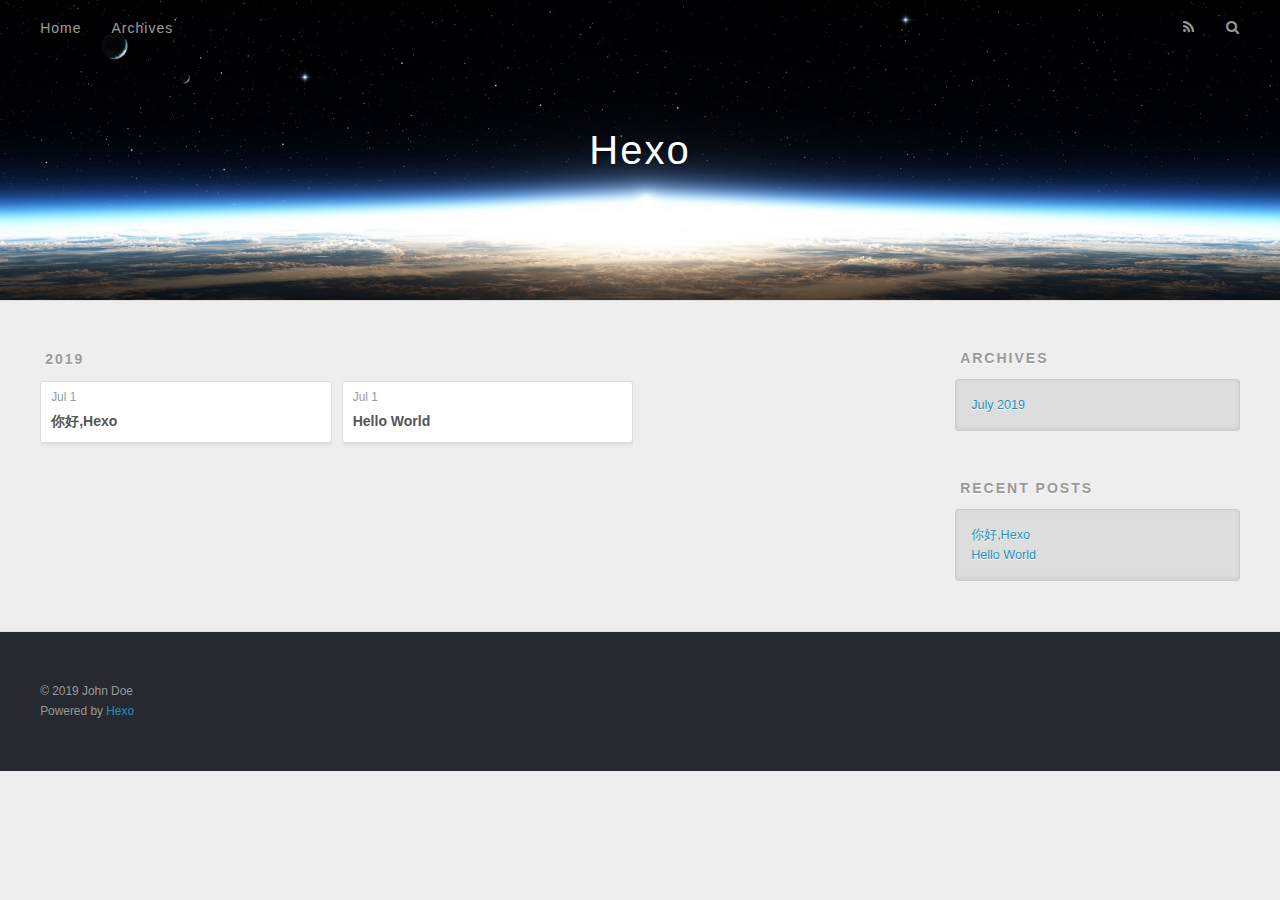
<file: archives/2019/index.html>
<!DOCTYPE html>
<html>
<head><meta name="generator" content="Hexo 3.9.0">
  <meta charset="utf-8">
  

  
  <title>Archives: 2019 | Hexo</title>
  <meta name="viewport" content="width=device-width, initial-scale=1, maximum-scale=1">
  <meta property="og:type" content="website">
<meta property="og:title" content="Hexo">
<meta property="og:url" content="http://yoursite.com/archives/2019/index.html">
<meta property="og:site_name" content="Hexo">
<meta property="og:locale" content="default">
<meta name="twitter:card" content="summary">
<meta name="twitter:title" content="Hexo">
  
    <link rel="alternate" href="/atom.xml" title="Hexo" type="application/atom+xml">
  
  
    <link rel="icon" href="/favicon.png">
  
  
    <link href="//fonts.googleapis.com/css?family=Source+Code+Pro" rel="stylesheet" type="text/css">
  
  <link rel="stylesheet" href="/css/style.css">
</head>
</html>
<body>
  <div id="container">
    <div id="wrap">
      <header id="header">
  <div id="banner"></div>
  <div id="header-outer" class="outer">
    <div id="header-title" class="inner">
      <h1 id="logo-wrap">
        <a href="/" id="logo">Hexo</a>
      </h1>
      
    </div>
    <div id="header-inner" class="inner">
      <nav id="main-nav">
        <a id="main-nav-toggle" class="nav-icon"></a>
        
          <a class="main-nav-link" href="/">Home</a>
        
          <a class="main-nav-link" href="/archives">Archives</a>
        
      </nav>
      <nav id="sub-nav">
        
          <a id="nav-rss-link" class="nav-icon" href="/atom.xml" title="RSS Feed"></a>
        
        <a id="nav-search-btn" class="nav-icon" title="Search"></a>
      </nav>
      <div id="search-form-wrap">
        <form action="//google.com/search" method="get" accept-charset="UTF-8" class="search-form"><input type="search" name="q" class="search-form-input" placeholder="Search"><button type="submit" class="search-form-submit">&#xF002;</button><input type="hidden" name="sitesearch" value="http://yoursite.com"></form>
      </div>
    </div>
  </div>
</header>
      <div class="outer">
        <section id="main">
  
  
    
    
      
      
      <section class="archives-wrap">
        <div class="archive-year-wrap">
          <a href="/archives/2019" class="archive-year">2019</a>
        </div>
        <div class="archives">
    
    <article class="archive-article archive-type-post">
  <div class="archive-article-inner">
    <header class="archive-article-header">
      <a href="/2019/07/01/你好-Hexo/" class="archive-article-date">
  <time datetime="2019-07-01T09:07:40.000Z" itemprop="datePublished">Jul 1</time>
</a>
      
  
    <h1 itemprop="name">
      <a class="archive-article-title" href="/2019/07/01/你好-Hexo/">你好,Hexo</a>
    </h1>
  

    </header>
  </div>
</article>
  
    
    
    <article class="archive-article archive-type-post">
  <div class="archive-article-inner">
    <header class="archive-article-header">
      <a href="/2019/07/01/hello-world/" class="archive-article-date">
  <time datetime="2019-07-01T08:56:50.281Z" itemprop="datePublished">Jul 1</time>
</a>
      
  
    <h1 itemprop="name">
      <a class="archive-article-title" href="/2019/07/01/hello-world/">Hello World</a>
    </h1>
  

    </header>
  </div>
</article>
  
  
    </div></section>
  


</section>
        
          <aside id="sidebar">
  
    

  
    

  
    
  
    
  <div class="widget-wrap">
    <h3 class="widget-title">Archives</h3>
    <div class="widget">
      <ul class="archive-list"><li class="archive-list-item"><a class="archive-list-link" href="/archives/2019/07/">July 2019</a></li></ul>
    </div>
  </div>


  
    
  <div class="widget-wrap">
    <h3 class="widget-title">Recent Posts</h3>
    <div class="widget">
      <ul>
        
          <li>
            <a href="/2019/07/01/你好-Hexo/">你好,Hexo</a>
          </li>
        
          <li>
            <a href="/2019/07/01/hello-world/">Hello World</a>
          </li>
        
      </ul>
    </div>
  </div>

  
</aside>
        
      </div>
      <footer id="footer">
  
  <div class="outer">
    <div id="footer-info" class="inner">
      &copy; 2019 John Doe<br>
      Powered by <a href="http://hexo.io/" target="_blank">Hexo</a>
    </div>
  </div>
</footer>
    </div>
    <nav id="mobile-nav">
  
    <a href="/" class="mobile-nav-link">Home</a>
  
    <a href="/archives" class="mobile-nav-link">Archives</a>
  
</nav>
    

<script src="//ajax.googleapis.com/ajax/libs/jquery/2.0.3/jquery.min.js"></script>


  <link rel="stylesheet" href="/fancybox/jquery.fancybox.css">
  <script src="/fancybox/jquery.fancybox.pack.js"></script>


<script src="/js/script.js"></script>



  </div>
</body>
</html>
</file>
<file: css/style.css>
body {
  width: 100%;
}
body:before,
body:after {
  content: "";
  display: table;
}
body:after {
  clear: both;
}
html,
body,
div,
span,
applet,
object,
iframe,
h1,
h2,
h3,
h4,
h5,
h6,
p,
blockquote,
pre,
a,
abbr,
acronym,
address,
big,
cite,
code,
del,
dfn,
em,
img,
ins,
kbd,
q,
s,
samp,
small,
strike,
strong,
sub,
sup,
tt,
var,
dl,
dt,
dd,
ol,
ul,
li,
fieldset,
form,
label,
legend,
table,
caption,
tbody,
tfoot,
thead,
tr,
th,
td {
  margin: 0;
  padding: 0;
  border: 0;
  outline: 0;
  font-weight: inherit;
  font-style: inherit;
  font-family: inherit;
  font-size: 100%;
  vertical-align: baseline;
}
body {
  line-height: 1;
  color: #000;
  background: #fff;
}
ol,
ul {
  list-style: none;
}
table {
  border-collapse: separate;
  border-spacing: 0;
  vertical-align: middle;
}
caption,
th,
td {
  text-align: left;
  font-weight: normal;
  vertical-align: middle;
}
a img {
  border: none;
}
input,
button {
  margin: 0;
  padding: 0;
}
input::-moz-focus-inner,
button::-moz-focus-inner {
  border: 0;
  padding: 0;
}
@font-face {
  font-family: FontAwesome;
  font-style: normal;
  font-weight: normal;
  src: url("fonts/fontawesome-webfont.eot?v=#4.0.3");
  src: url("fonts/fontawesome-webfont.eot?#iefix&v=#4.0.3") format("embedded-opentype"), url("fonts/fontawesome-webfont.woff?v=#4.0.3") format("woff"), url("fonts/fontawesome-webfont.ttf?v=#4.0.3") format("truetype"), url("fonts/fontawesome-webfont.svg#fontawesomeregular?v=#4.0.3") format("svg");
}
html,
body,
#container {
  height: 100%;
}
body {
  background: #eee;
  font: 14px -apple-system, BlinkMacSystemFont, "Segoe UI", "Roboto", "Oxygen", "Ubuntu", "Cantarell", "Fira Sans", "Droid Sans", "Helvetica Neue", sans-serif;
  -webkit-text-size-adjust: 100%;
}
.outer {
  max-width: 1220px;
  margin: 0 auto;
  padding: 0 20px;
}
.outer:before,
.outer:after {
  content: "";
  display: table;
}
.outer:after {
  clear: both;
}
.inner {
  display: inline;
  float: left;
  width: 98.33333333333333%;
  margin: 0 0.833333333333333%;
}
.left,
.alignleft {
  float: left;
}
.right,
.alignright {
  float: right;
}
.clear {
  clear: both;
}
#container {
  position: relative;
}
.mobile-nav-on {
  overflow: hidden;
}
#wrap {
  height: 100%;
  width: 100%;
  position: absolute;
  top: 0;
  left: 0;
  -webkit-transition: 0.2s ease-out;
  -moz-transition: 0.2s ease-out;
  -ms-transition: 0.2s ease-out;
  transition: 0.2s ease-out;
  z-index: 1;
  background: #eee;
}
.mobile-nav-on #wrap {
  left: 280px;
}
@media screen and (min-width: 768px) {
  #main {
    display: inline;
    float: left;
    width: 73.33333333333333%;
    margin: 0 0.833333333333333%;
  }
}
.article-date,
.article-category-link,
.archive-year,
.widget-title {
  text-decoration: none;
  text-transform: uppercase;
  letter-spacing: 2px;
  color: #999;
  margin-bottom: 1em;
  margin-left: 5px;
  line-height: 1em;
  text-shadow: 0 1px #fff;
  font-weight: bold;
}
.article-inner,
.archive-article-inner {
  background: #fff;
  -webkit-box-shadow: 1px 2px 3px #ddd;
  box-shadow: 1px 2px 3px #ddd;
  border: 1px solid #ddd;
  border-radius: 3px;
}
.article-entry h1,
.widget h1 {
  font-size: 2em;
}
.article-entry h2,
.widget h2 {
  font-size: 1.5em;
}
.article-entry h3,
.widget h3 {
  font-size: 1.3em;
}
.article-entry h4,
.widget h4 {
  font-size: 1.2em;
}
.article-entry h5,
.widget h5 {
  font-size: 1em;
}
.article-entry h6,
.widget h6 {
  font-size: 1em;
  color: #999;
}
.article-entry hr,
.widget hr {
  border: 1px dashed #ddd;
}
.article-entry strong,
.widget strong {
  font-weight: bold;
}
.article-entry em,
.widget em,
.article-entry cite,
.widget cite {
  font-style: italic;
}
.article-entry sup,
.widget sup,
.article-entry sub,
.widget sub {
  font-size: 0.75em;
  line-height: 0;
  position: relative;
  vertical-align: baseline;
}
.article-entry sup,
.widget sup {
  top: -0.5em;
}
.article-entry sub,
.widget sub {
  bottom: -0.2em;
}
.article-entry small,
.widget small {
  font-size: 0.85em;
}
.article-entry acronym,
.widget acronym,
.article-entry abbr,
.widget abbr {
  border-bottom: 1px dotted;
}
.article-entry ul,
.widget ul,
.article-entry ol,
.widget ol,
.article-entry dl,
.widget dl {
  margin: 0 20px;
  line-height: 1.6em;
}
.article-entry ul ul,
.widget ul ul,
.article-entry ol ul,
.widget ol ul,
.article-entry ul ol,
.widget ul ol,
.article-entry ol ol,
.widget ol ol {
  margin-top: 0;
  margin-bottom: 0;
}
.article-entry ul,
.widget ul {
  list-style: disc;
}
.article-entry ol,
.widget ol {
  list-style: decimal;
}
.article-entry dt,
.widget dt {
  font-weight: bold;
}
#header {
  height: 300px;
  position: relative;
  border-bottom: 1px solid #ddd;
}
#header:before,
#header:after {
  content: "";
  position: absolute;
  left: 0;
  right: 0;
  height: 40px;
}
#header:before {
  top: 0;
  background: -webkit-linear-gradient(rgba(0,0,0,0.2), transparent);
  background: -moz-linear-gradient(rgba(0,0,0,0.2), transparent);
  background: -ms-linear-gradient(rgba(0,0,0,0.2), transparent);
  background: linear-gradient(rgba(0,0,0,0.2), transparent);
}
#header:after {
  bottom: 0;
  background: -webkit-linear-gradient(transparent, rgba(0,0,0,0.2));
  background: -moz-linear-gradient(transparent, rgba(0,0,0,0.2));
  background: -ms-linear-gradient(transparent, rgba(0,0,0,0.2));
  background: linear-gradient(transparent, rgba(0,0,0,0.2));
}
#header-outer {
  height: 100%;
  position: relative;
}
#header-inner {
  position: relative;
  overflow: hidden;
}
#banner {
  position: absolute;
  top: 0;
  left: 0;
  width: 100%;
  height: 100%;
  background: url("images/banner.jpg") center #000;
  -webkit-background-size: cover;
  -moz-background-size: cover;
  background-size: cover;
  z-index: -1;
}
#header-title {
  text-align: center;
  height: 40px;
  position: absolute;
  top: 50%;
  left: 0;
  margin-top: -20px;
}
#logo,
#subtitle {
  text-decoration: none;
  color: #fff;
  font-weight: 300;
  text-shadow: 0 1px 4px rgba(0,0,0,0.3);
}
#logo {
  font-size: 40px;
  line-height: 40px;
  letter-spacing: 2px;
}
#subtitle {
  font-size: 16px;
  line-height: 16px;
  letter-spacing: 1px;
}
#subtitle-wrap {
  margin-top: 16px;
}
#main-nav {
  float: left;
  margin-left: -15px;
}
.nav-icon,
.main-nav-link {
  float: left;
  color: #fff;
  opacity: 0.6;
  text-decoration: none;
  text-shadow: 0 1px rgba(0,0,0,0.2);
  -webkit-transition: opacity 0.2s;
  -moz-transition: opacity 0.2s;
  -ms-transition: opacity 0.2s;
  transition: opacity 0.2s;
  display: block;
  padding: 20px 15px;
}
.nav-icon:hover,
.main-nav-link:hover {
  opacity: 1;
}
.nav-icon {
  font-family: FontAwesome;
  text-align: center;
  font-size: 14px;
  width: 14px;
  height: 14px;
  padding: 20px 15px;
  position: relative;
  cursor: pointer;
}
.main-nav-link {
  font-weight: 300;
  letter-spacing: 1px;
}
@media screen and (max-width: 479px) {
  .main-nav-link {
    display: none;
  }
}
#main-nav-toggle {
  display: none;
}
#main-nav-toggle:before {
  content: "\f0c9";
}
@media screen and (max-width: 479px) {
  #main-nav-toggle {
    display: block;
  }
}
#sub-nav {
  float: right;
  margin-right: -15px;
}
#nav-rss-link:before {
  content: "\f09e";
}
#nav-search-btn:before {
  content: "\f002";
}
#search-form-wrap {
  position: absolute;
  top: 15px;
  width: 150px;
  height: 30px;
  right: -150px;
  opacity: 0;
  -webkit-transition: 0.2s ease-out;
  -moz-transition: 0.2s ease-out;
  -ms-transition: 0.2s ease-out;
  transition: 0.2s ease-out;
}
#search-form-wrap.on {
  opacity: 1;
  right: 0;
}
@media screen and (max-width: 479px) {
  #search-form-wrap {
    width: 100%;
    right: -100%;
  }
}
.search-form {
  position: absolute;
  top: 0;
  left: 0;
  right: 0;
  background: #fff;
  padding: 5px 15px;
  border-radius: 15px;
  -webkit-box-shadow: 0 0 10px rgba(0,0,0,0.3);
  box-shadow: 0 0 10px rgba(0,0,0,0.3);
}
.search-form-input {
  border: none;
  background: none;
  color: #555;
  width: 100%;
  font: 13px -apple-system, BlinkMacSystemFont, "Segoe UI", "Roboto", "Oxygen", "Ubuntu", "Cantarell", "Fira Sans", "Droid Sans", "Helvetica Neue", sans-serif;
  outline: none;
}
.search-form-input::-webkit-search-results-decoration,
.search-form-input::-webkit-search-cancel-button {
  -webkit-appearance: none;
}
.search-form-submit {
  position: absolute;
  top: 50%;
  right: 10px;
  margin-top: -7px;
  font: 13px FontAwesome;
  border: none;
  background: none;
  color: #bbb;
  cursor: pointer;
}
.search-form-submit:hover,
.search-form-submit:focus {
  color: #777;
}
.article {
  margin: 50px 0;
}
.article-inner {
  overflow: hidden;
}
.article-meta:before,
.article-meta:after {
  content: "";
  display: table;
}
.article-meta:after {
  clear: both;
}
.article-date {
  float: left;
}
.article-category {
  float: left;
  line-height: 1em;
  color: #ccc;
  text-shadow: 0 1px #fff;
  margin-left: 8px;
}
.article-category:before {
  content: "\2022";
}
.article-category-link {
  margin: 0 12px 1em;
}
.article-header {
  padding: 20px 20px 0;
}
.article-title {
  text-decoration: none;
  font-size: 2em;
  font-weight: bold;
  color: #555;
  line-height: 1.1em;
  -webkit-transition: color 0.2s;
  -moz-transition: color 0.2s;
  -ms-transition: color 0.2s;
  transition: color 0.2s;
}
a.article-title:hover {
  color: #258fb8;
}
.article-entry {
  color: #555;
  padding: 0 20px;
}
.article-entry:before,
.article-entry:after {
  content: "";
  display: table;
}
.article-entry:after {
  clear: both;
}
.article-entry p,
.article-entry table {
  line-height: 1.6em;
  margin: 1.6em 0;
}
.article-entry h1,
.article-entry h2,
.article-entry h3,
.article-entry h4,
.article-entry h5,
.article-entry h6 {
  font-weight: bold;
}
.article-entry h1,
.article-entry h2,
.article-entry h3,
.article-entry h4,
.article-entry h5,
.article-entry h6 {
  line-height: 1.1em;
  margin: 1.1em 0;
}
.article-entry a {
  color: #258fb8;
  text-decoration: none;
}
.article-entry a:hover {
  text-decoration: underline;
}
.article-entry ul,
.article-entry ol,
.article-entry dl {
  margin-top: 1.6em;
  margin-bottom: 1.6em;
}
.article-entry img,
.article-entry video {
  max-width: 100%;
  height: auto;
  display: block;
  margin: auto;
}
.article-entry iframe {
  border: none;
}
.article-entry table {
  width: 100%;
  border-collapse: collapse;
  border-spacing: 0;
}
.article-entry th {
  font-weight: bold;
  border-bottom: 3px solid #ddd;
  padding-bottom: 0.5em;
}
.article-entry td {
  border-bottom: 1px solid #ddd;
  padding: 10px 0;
}
.article-entry blockquote {
  font-family: Georgia, "Times New Roman", serif;
  font-size: 1.4em;
  margin: 1.6em 20px;
  text-align: center;
}
.article-entry blockquote footer {
  font-size: 14px;
  margin: 1.6em 0;
  font-family: -apple-system, BlinkMacSystemFont, "Segoe UI", "Roboto", "Oxygen", "Ubuntu", "Cantarell", "Fira Sans", "Droid Sans", "Helvetica Neue", sans-serif;
}
.article-entry blockquote footer cite:before {
  content: "—";
  padding: 0 0.5em;
}
.article-entry .pullquote {
  text-align: left;
  width: 45%;
  margin: 0;
}
.article-entry .pullquote.left {
  margin-left: 0.5em;
  margin-right: 1em;
}
.article-entry .pullquote.right {
  margin-right: 0.5em;
  margin-left: 1em;
}
.article-entry .caption {
  color: #999;
  display: block;
  font-size: 0.9em;
  margin-top: 0.5em;
  position: relative;
  text-align: center;
}
.article-entry .video-container {
  position: relative;
  padding-top: 56.25%;
  height: 0;
  overflow: hidden;
}
.article-entry .video-container iframe,
.article-entry .video-container object,
.article-entry .video-container embed {
  position: absolute;
  top: 0;
  left: 0;
  width: 100%;
  height: 100%;
  margin-top: 0;
}
.article-more-link a {
  display: inline-block;
  line-height: 1em;
  padding: 6px 15px;
  border-radius: 15px;
  background: #eee;
  color: #999;
  text-shadow: 0 1px #fff;
  text-decoration: none;
}
.article-more-link a:hover {
  background: #258fb8;
  color: #fff;
  text-decoration: none;
  text-shadow: 0 1px #1e7293;
}
.article-footer {
  font-size: 0.85em;
  line-height: 1.6em;
  border-top: 1px solid #ddd;
  padding-top: 1.6em;
  margin: 0 20px 20px;
}
.article-footer:before,
.article-footer:after {
  content: "";
  display: table;
}
.article-footer:after {
  clear: both;
}
.article-footer a {
  color: #999;
  text-decoration: none;
}
.article-footer a:hover {
  color: #555;
}
.article-tag-list-item {
  float: left;
  margin-right: 10px;
}
.article-tag-list-link:before {
  content: "#";
}
.article-comment-link {
  float: right;
}
.article-comment-link:before {
  content: "\f075";
  font-family: FontAwesome;
  padding-right: 8px;
}
.article-share-link {
  cursor: pointer;
  float: right;
  margin-left: 20px;
}
.article-share-link:before {
  content: "\f064";
  font-family: FontAwesome;
  padding-right: 6px;
}
#article-nav {
  position: relative;
}
#article-nav:before,
#article-nav:after {
  content: "";
  display: table;
}
#article-nav:after {
  clear: both;
}
@media screen and (min-width: 768px) {
  #article-nav {
    margin: 50px 0;
  }
  #article-nav:before {
    width: 8px;
    height: 8px;
    position: absolute;
    top: 50%;
    left: 50%;
    margin-top: -4px;
    margin-left: -4px;
    content: "";
    border-radius: 50%;
    background: #ddd;
    -webkit-box-shadow: 0 1px 2px #fff;
    box-shadow: 0 1px 2px #fff;
  }
}
.article-nav-link-wrap {
  text-decoration: none;
  text-shadow: 0 1px #fff;
  color: #999;
  -webkit-box-sizing: border-box;
  -moz-box-sizing: border-box;
  box-sizing: border-box;
  margin-top: 50px;
  text-align: center;
  display: block;
}
.article-nav-link-wrap:hover {
  color: #555;
}
@media screen and (min-width: 768px) {
  .article-nav-link-wrap {
    width: 50%;
    margin-top: 0;
  }
}
@media screen and (min-width: 768px) {
  #article-nav-newer {
    float: left;
    text-align: right;
    padding-right: 20px;
  }
}
@media screen and (min-width: 768px) {
  #article-nav-older {
    float: right;
    text-align: left;
    padding-left: 20px;
  }
}
.article-nav-caption {
  text-transform: uppercase;
  letter-spacing: 2px;
  color: #ddd;
  line-height: 1em;
  font-weight: bold;
}
#article-nav-newer .article-nav-caption {
  margin-right: -2px;
}
.article-nav-title {
  font-size: 0.85em;
  line-height: 1.6em;
  margin-top: 0.5em;
}
.article-share-box {
  position: absolute;
  display: none;
  background: #fff;
  -webkit-box-shadow: 1px 2px 10px rgba(0,0,0,0.2);
  box-shadow: 1px 2px 10px rgba(0,0,0,0.2);
  border-radius: 3px;
  margin-left: -145px;
  overflow: hidden;
  z-index: 1;
}
.article-share-box.on {
  display: block;
}
.article-share-input {
  width: 100%;
  background: none;
  -webkit-box-sizing: border-box;
  -moz-box-sizing: border-box;
  box-sizing: border-box;
  font: 14px -apple-system, BlinkMacSystemFont, "Segoe UI", "Roboto", "Oxygen", "Ubuntu", "Cantarell", "Fira Sans", "Droid Sans", "Helvetica Neue", sans-serif;
  padding: 0 15px;
  color: #555;
  outline: none;
  border: 1px solid #ddd;
  border-radius: 3px 3px 0 0;
  height: 36px;
  line-height: 36px;
}
.article-share-links {
  background: #eee;
}
.article-share-links:before,
.article-share-links:after {
  content: "";
  display: table;
}
.article-share-links:after {
  clear: both;
}
.article-share-twitter,
.article-share-facebook,
.article-share-pinterest,
.article-share-google {
  width: 50px;
  height: 36px;
  display: block;
  float: left;
  position: relative;
  color: #999;
  text-shadow: 0 1px #fff;
}
.article-share-twitter:before,
.article-share-facebook:before,
.article-share-pinterest:before,
.article-share-google:before {
  font-size: 20px;
  font-family: FontAwesome;
  width: 20px;
  height: 20px;
  position: absolute;
  top: 50%;
  left: 50%;
  margin-top: -10px;
  margin-left: -10px;
  text-align: center;
}
.article-share-twitter:hover,
.article-share-facebook:hover,
.article-share-pinterest:hover,
.article-share-google:hover {
  color: #fff;
}
.article-share-twitter:before {
  content: "\f099";
}
.article-share-twitter:hover {
  background: #00aced;
  text-shadow: 0 1px #008abe;
}
.article-share-facebook:before {
  content: "\f09a";
}
.article-share-facebook:hover {
  background: #3b5998;
  text-shadow: 0 1px #2f477a;
}
.article-share-pinterest:before {
  content: "\f0d2";
}
.article-share-pinterest:hover {
  background: #cb2027;
  text-shadow: 0 1px #a21a1f;
}
.article-share-google:before {
  content: "\f0d5";
}
.article-share-google:hover {
  background: #dd4b39;
  text-shadow: 0 1px #be3221;
}
.article-gallery {
  background: #000;
  position: relative;
}
.article-gallery-photos {
  position: relative;
  overflow: hidden;
}
.article-gallery-img {
  display: none;
  max-width: 100%;
}
.article-gallery-img:first-child {
  display: block;
}
.article-gallery-img.loaded {
  position: absolute;
  display: block;
}
.article-gallery-img img {
  display: block;
  max-width: 100%;
  margin: 0 auto;
}
#comments {
  background: #fff;
  -webkit-box-shadow: 1px 2px 3px #ddd;
  box-shadow: 1px 2px 3px #ddd;
  padding: 20px;
  border: 1px solid #ddd;
  border-radius: 3px;
  margin: 50px 0;
}
#comments a {
  color: #258fb8;
}
.archives-wrap {
  margin: 50px 0;
}
.archives:before,
.archives:after {
  content: "";
  display: table;
}
.archives:after {
  clear: both;
}
.archive-year-wrap {
  margin-bottom: 1em;
}
.archives {
  -webkit-column-gap: 10px;
  -moz-column-gap: 10px;
  column-gap: 10px;
}
@media screen and (min-width: 480px) and (max-width: 767px) {
  .archives {
    -webkit-column-count: 2;
    -moz-column-count: 2;
    column-count: 2;
  }
}
@media screen and (min-width: 768px) {
  .archives {
    -webkit-column-count: 3;
    -moz-column-count: 3;
    column-count: 3;
  }
}
.archive-article {
  -webkit-column-break-inside: avoid;
  page-break-inside: avoid;
  overflow: hidden;
  break-inside: avoid-column;
}
.archive-article-inner {
  padding: 10px;
  margin-bottom: 15px;
}
.archive-article-title {
  text-decoration: none;
  font-weight: bold;
  color: #555;
  -webkit-transition: color 0.2s;
  -moz-transition: color 0.2s;
  -ms-transition: color 0.2s;
  transition: color 0.2s;
  line-height: 1.6em;
}
.archive-article-title:hover {
  color: #258fb8;
}
.archive-article-footer {
  margin-top: 1em;
}
.archive-article-date {
  color: #999;
  text-decoration: none;
  font-size: 0.85em;
  line-height: 1em;
  margin-bottom: 0.5em;
  display: block;
}
#page-nav {
  margin: 50px auto;
  background: #fff;
  -webkit-box-shadow: 1px 2px 3px #ddd;
  box-shadow: 1px 2px 3px #ddd;
  border: 1px solid #ddd;
  border-radius: 3px;
  text-align: center;
  color: #999;
  overflow: hidden;
}
#page-nav:before,
#page-nav:after {
  content: "";
  display: table;
}
#page-nav:after {
  clear: both;
}
#page-nav a,
#page-nav span {
  padding: 10px 20px;
  line-height: 1;
  height: 2ex;
}
#page-nav a {
  color: #999;
  text-decoration: none;
}
#page-nav a:hover {
  background: #999;
  color: #fff;
}
#page-nav .prev {
  float: left;
}
#page-nav .next {
  float: right;
}
#page-nav .page-number {
  display: inline-block;
}
@media screen and (max-width: 479px) {
  #page-nav .page-number {
    display: none;
  }
}
#page-nav .current {
  color: #555;
  font-weight: bold;
}
#page-nav .space {
  color: #ddd;
}
#footer {
  background: #262a30;
  padding: 50px 0;
  border-top: 1px solid #ddd;
  color: #999;
}
#footer a {
  color: #258fb8;
  text-decoration: none;
}
#footer a:hover {
  text-decoration: underline;
}
#footer-info {
  line-height: 1.6em;
  font-size: 0.85em;
}
.article-entry pre,
.article-entry .highlight {
  background: #2d2d2d;
  margin: 0 -20px;
  padding: 15px 20px;
  border-style: solid;
  border-color: #ddd;
  border-width: 1px 0;
  overflow: auto;
  color: #ccc;
  line-height: 22.400000000000002px;
}
.article-entry .highlight .gutter pre,
.article-entry .gist .gist-file .gist-data .line-numbers {
  color: #666;
  font-size: 0.85em;
}
.article-entry pre,
.article-entry code {
  font-family: "Source Code Pro", Consolas, Monaco, Menlo, Consolas, monospace;
}
.article-entry code {
  background: #eee;
  text-shadow: 0 1px #fff;
  padding: 0 0.3em;
}
.article-entry pre code {
  background: none;
  text-shadow: none;
  padding: 0;
}
.article-entry .highlight pre {
  border: none;
  margin: 0;
  padding: 0;
}
.article-entry .highlight table {
  margin: 0;
  width: auto;
}
.article-entry .highlight td {
  border: none;
  padding: 0;
}
.article-entry .highlight figcaption {
  font-size: 0.85em;
  color: #999;
  line-height: 1em;
  margin-bottom: 1em;
}
.article-entry .highlight figcaption:before,
.article-entry .highlight figcaption:after {
  content: "";
  display: table;
}
.article-entry .highlight figcaption:after {
  clear: both;
}
.article-entry .highlight figcaption a {
  float: right;
}
.article-entry .highlight .gutter pre {
  text-align: right;
  padding-right: 20px;
}
.article-entry .highlight .line {
  height: 22.400000000000002px;
}
.article-entry .highlight .line.marked {
  background: #515151;
}
.article-entry .gist {
  margin: 0 -20px;
  border-style: solid;
  border-color: #ddd;
  border-width: 1px 0;
  background: #2d2d2d;
  padding: 15px 20px 15px 0;
}
.article-entry .gist .gist-file {
  border: none;
  font-family: "Source Code Pro", Consolas, Monaco, Menlo, Consolas, monospace;
  margin: 0;
}
.article-entry .gist .gist-file .gist-data {
  background: none;
  border: none;
}
.article-entry .gist .gist-file .gist-data .line-numbers {
  background: none;
  border: none;
  padding: 0 20px 0 0;
}
.article-entry .gist .gist-file .gist-data .line-data {
  padding: 0 !important;
}
.article-entry .gist .gist-file .highlight {
  margin: 0;
  padding: 0;
  border: none;
}
.article-entry .gist .gist-file .gist-meta {
  background: #2d2d2d;
  color: #999;
  font: 0.85em -apple-system, BlinkMacSystemFont, "Segoe UI", "Roboto", "Oxygen", "Ubuntu", "Cantarell", "Fira Sans", "Droid Sans", "Helvetica Neue", sans-serif;
  text-shadow: 0 0;
  padding: 0;
  margin-top: 1em;
  margin-left: 20px;
}
.article-entry .gist .gist-file .gist-meta a {
  color: #258fb8;
  font-weight: normal;
}
.article-entry .gist .gist-file .gist-meta a:hover {
  text-decoration: underline;
}
pre .comment,
pre .title {
  color: #999;
}
pre .variable,
pre .attribute,
pre .tag,
pre .regexp,
pre .ruby .constant,
pre .xml .tag .title,
pre .xml .pi,
pre .xml .doctype,
pre .html .doctype,
pre .css .id,
pre .css .class,
pre .css .pseudo {
  color: #f2777a;
}
pre .number,
pre .preprocessor,
pre .built_in,
pre .literal,
pre .params,
pre .constant {
  color: #f99157;
}
pre .class,
pre .ruby .class .title,
pre .css .rules .attribute {
  color: #9c9;
}
pre .string,
pre .value,
pre .inheritance,
pre .header,
pre .ruby .symbol,
pre .xml .cdata {
  color: #9c9;
}
pre .css .hexcolor {
  color: #6cc;
}
pre .function,
pre .python .decorator,
pre .python .title,
pre .ruby .function .title,
pre .ruby .title .keyword,
pre .perl .sub,
pre .javascript .title,
pre .coffeescript .title {
  color: #69c;
}
pre .keyword,
pre .javascript .function {
  color: #c9c;
}
@media screen and (max-width: 479px) {
  #mobile-nav {
    position: absolute;
    top: 0;
    left: 0;
    width: 280px;
    height: 100%;
    background: #191919;
    border-right: 1px solid #fff;
  }
}
@media screen and (max-width: 479px) {
  .mobile-nav-link {
    display: block;
    color: #999;
    text-decoration: none;
    padding: 15px 20px;
    font-weight: bold;
  }
  .mobile-nav-link:hover {
    color: #fff;
  }
}
@media screen and (min-width: 768px) {
  #sidebar {
    display: inline;
    float: left;
    width: 23.333333333333332%;
    margin: 0 0.833333333333333%;
  }
}
.widget-wrap {
  margin: 50px 0;
}
.widget {
  color: #777;
  text-shadow: 0 1px #fff;
  background: #ddd;
  -webkit-box-shadow: 0 -1px 4px #ccc inset;
  box-shadow: 0 -1px 4px #ccc inset;
  border: 1px solid #ccc;
  padding: 15px;
  border-radius: 3px;
}
.widget a {
  color: #258fb8;
  text-decoration: none;
}
.widget a:hover {
  text-decoration: underline;
}
.widget ul ul,
.widget ol ul,
.widget dl ul,
.widget ul ol,
.widget ol ol,
.widget dl ol,
.widget ul dl,
.widget ol dl,
.widget dl dl {
  margin-left: 15px;
  list-style: disc;
}
.widget {
  line-height: 1.6em;
  word-wrap: break-word;
  font-size: 0.9em;
}
.widget ul,
.widget ol {
  list-style: none;
  margin: 0;
}
.widget ul ul,
.widget ol ul,
.widget ul ol,
.widget ol ol {
  margin: 0 20px;
}
.widget ul ul,
.widget ol ul {
  list-style: disc;
}
.widget ul ol,
.widget ol ol {
  list-style: decimal;
}
.category-list-count,
.tag-list-count,
.archive-list-count {
  padding-left: 5px;
  color: #999;
  font-size: 0.85em;
}
.category-list-count:before,
.tag-list-count:before,
.archive-list-count:before {
  content: "(";
}
.category-list-count:after,
.tag-list-count:after,
.archive-list-count:after {
  content: ")";
}
.tagcloud a {
  margin-right: 5px;
  display: inline-block;
}
</file>
